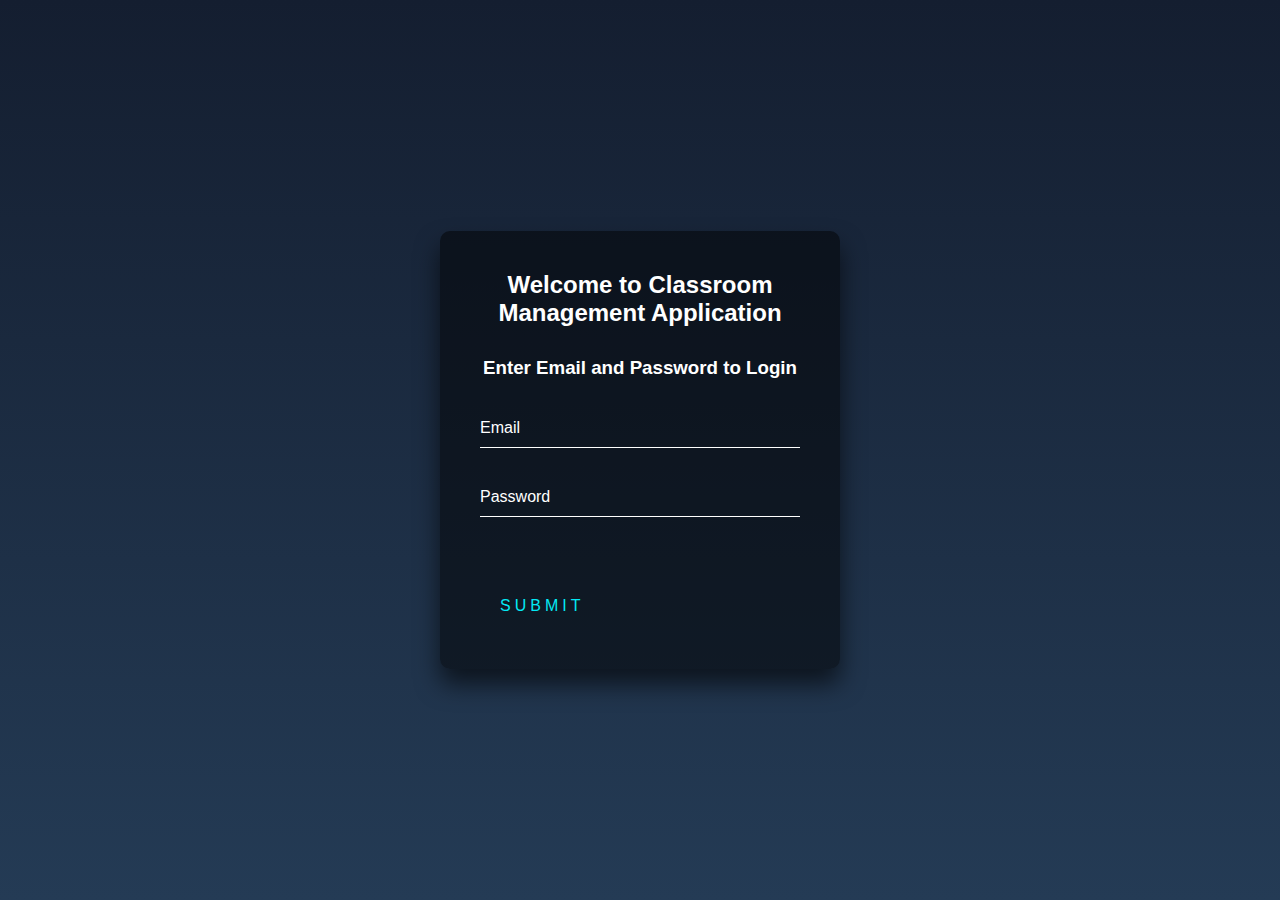
<file: index.html>
<!DOCTYPE html>
<html lang="en">
<head>
    <meta charset="UTF-8">
    <meta http-equiv="X-UA-Compatible" content="IE=edge">
    <meta name="viewport" content="width=device-width, initial-scale=1.0">
    <title>Login</title>
    <link rel="stylesheet" href="/css/register.css">
</head>
<body>
  <div class="login-box">
    
    <h2>Welcome to Classroom Management Application</h2>
    <h3>Enter Email and Password to Login</h3>
    <form>
      <div class="user-box">
        <input type="text" id="login-email" required="">
        <label>Email</label>
      </div>
      <div class="user-box">
        <input type="password" id="login-password" required="">
        <label>Password</label>
      </div>
      <a href="#" id="login-button">
        <span></span>
        <span></span>
        <span></span>
        <span></span>
        Submit
      </a>
    </form>
  </div>
  <script src="/js/app.js" type="module"></script>
</body>
</html>
</file>
<file: css/register.css>
html {
  height: 100%;
}
body {
  margin:0;
  padding:0;
  font-family: sans-serif;
  background: linear-gradient(#141e30, #243b55);
}
h3{
  margin: 0 0 30px;
  padding: 0;
  color: #fff;
  text-align: center;
}

.login-box {
  position: absolute;
  top: 50%;
  left: 50%;
  width: 400px;
  padding: 40px;
  transform: translate(-50%, -50%);
  background: rgba(0,0,0,.5);
  box-sizing: border-box;
  box-shadow: 0 15px 25px rgba(0,0,0,.6);
  border-radius: 10px;
}

.login-box h2 {
  margin: 0 0 30px;
  padding: 0;
  color: #fff;
  text-align: center;
}

.login-box .user-box {
  position: relative;
}

.login-box .user-box input {
  width: 100%;
  padding: 10px 0;
  font-size: 16px;
  color: #fff;
  margin-bottom: 30px;
  border: none;
  border-bottom: 1px solid #fff;
  outline: none;
  background: transparent;
}
.login-box .user-box label {
  position: absolute;
  top:0;
  left: 0;
  padding: 10px 0;
  font-size: 16px;
  color: #fff;
  pointer-events: none;
  transition: .5s;
}

.login-box .user-box input:focus ~ label,
.login-box .user-box input:valid ~ label {
  top: -20px;
  left: 0;
  color: #03e9f4;
  font-size: 12px;
}

.login-box form a {
  position: relative;
  display: inline-block;
  padding: 10px 20px;
  color: #03e9f4;
  font-size: 16px;
  text-decoration: none;
  text-transform: uppercase;
  overflow: hidden;
  transition: .5s;
  margin-top: 40px;
  letter-spacing: 4px
}

.login-box a:hover {
  background: #03e9f4;
  color: #fff;
  border-radius: 5px;
  box-shadow: 0 0 5px #03e9f4,
              0 0 25px #03e9f4,
              0 0 50px #03e9f4,
              0 0 100px #03e9f4;
}

.login-box a span {
  position: absolute;
  display: block;
}

.login-box a span:nth-child(1) {
  top: 0;
  left: -100%;
  width: 100%;
  height: 2px;
  background: linear-gradient(90deg, transparent, #03e9f4);
  animation: btn-anim1 1s linear infinite;
}

@keyframes btn-anim1 {
  0% {
    left: -100%;
  }
  50%,100% {
    left: 100%;
  }
}

.login-box a span:nth-child(2) {
  top: -100%;
  right: 0;
  width: 2px;
  height: 100%;
  background: linear-gradient(180deg, transparent, #03e9f4);
  animation: btn-anim2 1s linear infinite;
  animation-delay: .25s
}

@keyframes btn-anim2 {
  0% {
    top: -100%;
  }
  50%,100% {
    top: 100%;
  }
}

.login-box a span:nth-child(3) {
  bottom: 0;
  right: -100%;
  width: 100%;
  height: 2px;
  background: linear-gradient(270deg, transparent, #03e9f4);
  animation: btn-anim3 1s linear infinite;
  animation-delay: .5s
}

@keyframes btn-anim3 {
  0% {
    right: -100%;
  }
  50%,100% {
    right: 100%;
  }
}

.login-box a span:nth-child(4) {
  bottom: -100%;
  left: 0;
  width: 2px;
  height: 100%;
  background: linear-gradient(360deg, transparent, #03e9f4);
  animation: btn-anim4 1s linear infinite;
  animation-delay: .75s
}

@keyframes btn-anim4 {
  0% {
    bottom: -100%;
  }
  50%,100% {
    bottom: 100%;
  }
}
</file>
